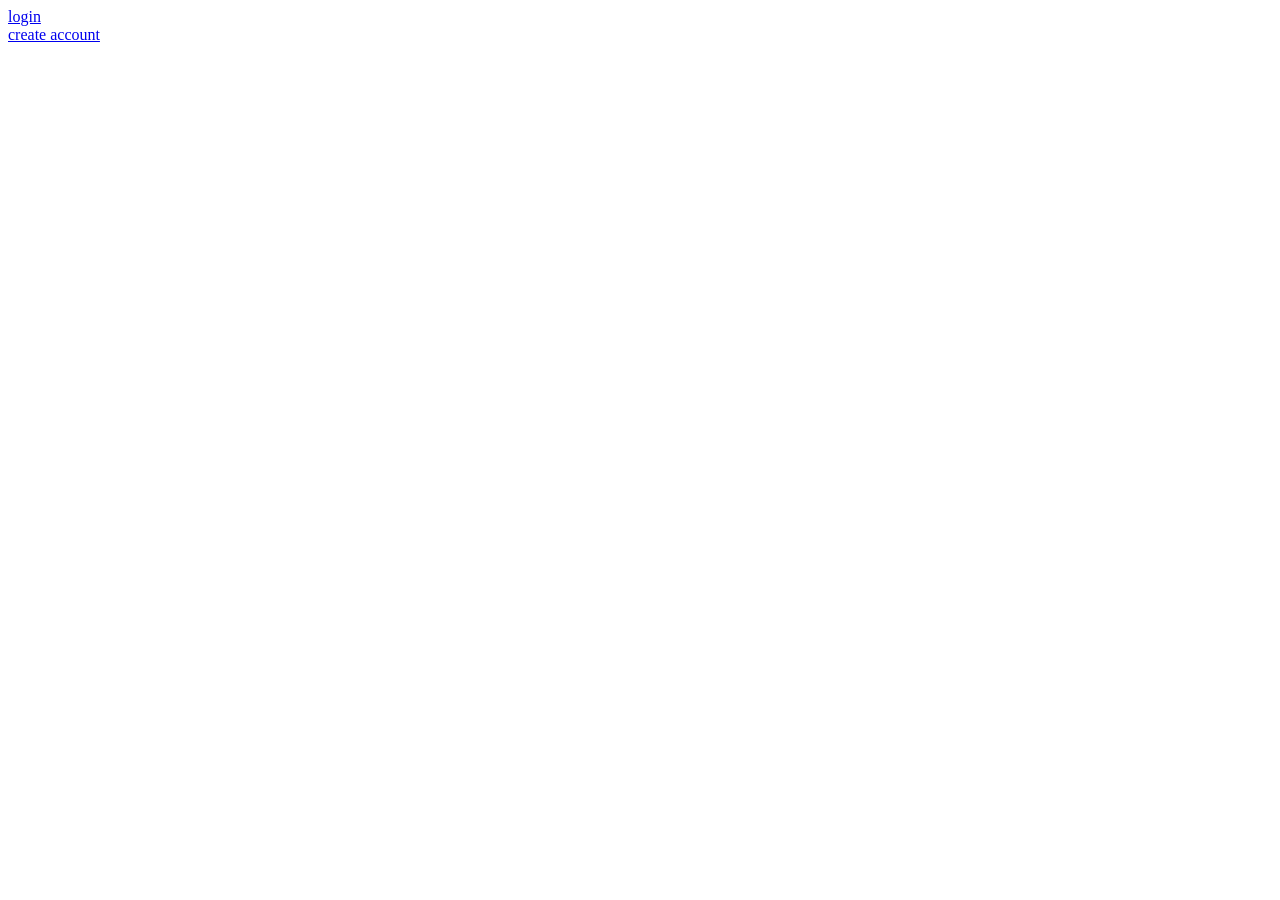
<file: src/main/resources/templates/index.html>
<!DOCTYPE html>
<html lang="pt-br">
<head>
<meta charset="UTF-8">
<meta name="viewport" content="width=device-width, initial-scale=1.0">
<meta http-equiv="X-UA-Compatible" content="ie=edge">
<title>Login</title>
</head>
<body>
	<div>
	<a href="/login">
		<label>login</label>
	</div>
	<div>
	<a href="/create-account">
	<label>create account</label>
	</a>
	</div>
</body>
</html>
</file>
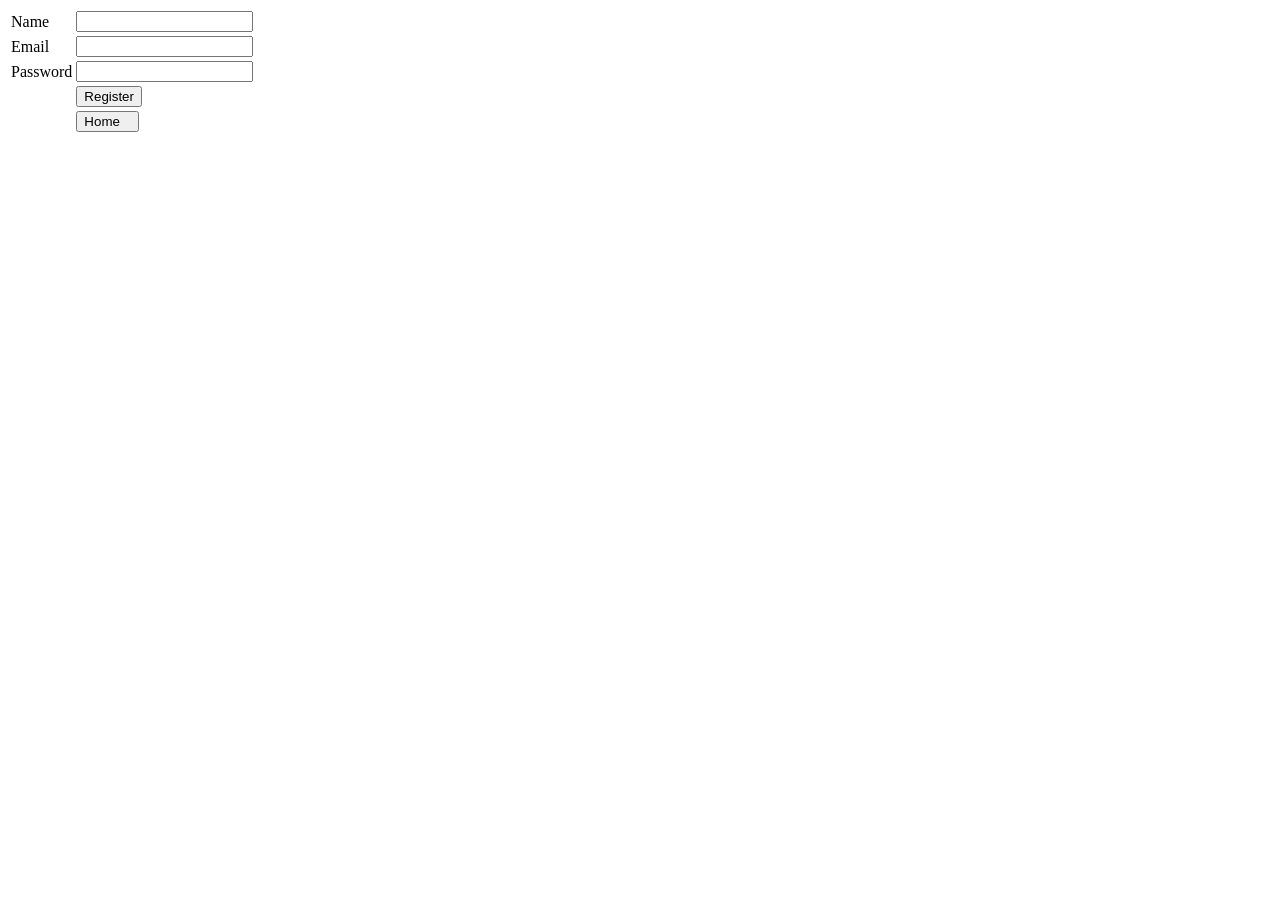
<file: src/main/resources/templates/create-account.html>
<!DOCTYPE html>
<html lang="pt-br" xmlns:th="http://www.thymeleaf.org">
<head>
<meta charset="UTF-8">
<title>Create account</title>
</head>
<body>
	<form action="save" method="post">
		<table>
			<tr>
				<td><label for="user-name">Name</label></td>
				<td><input type="text" name="name"></input></td>
			</tr>
			<tr>
				<td><label for="email">Email</label></td>
				<td><input type="text" name="email"></input></td>
			</tr>
			<tr>
				<td><label for="password">Password</label></td>
				<td><input type="password" name="password"></input></td>
			</tr>
			<tr>
				<td></td>
				<td><a href="/login"><input type="submit" value="Register"></input></a></td>
			</tr>
			<tr>
			<td>
				<td><a href="/"><input type="button" value="Home   "></input></a></td>
			</tr>
		</table>
	</form>
</body>
</html>
</file>
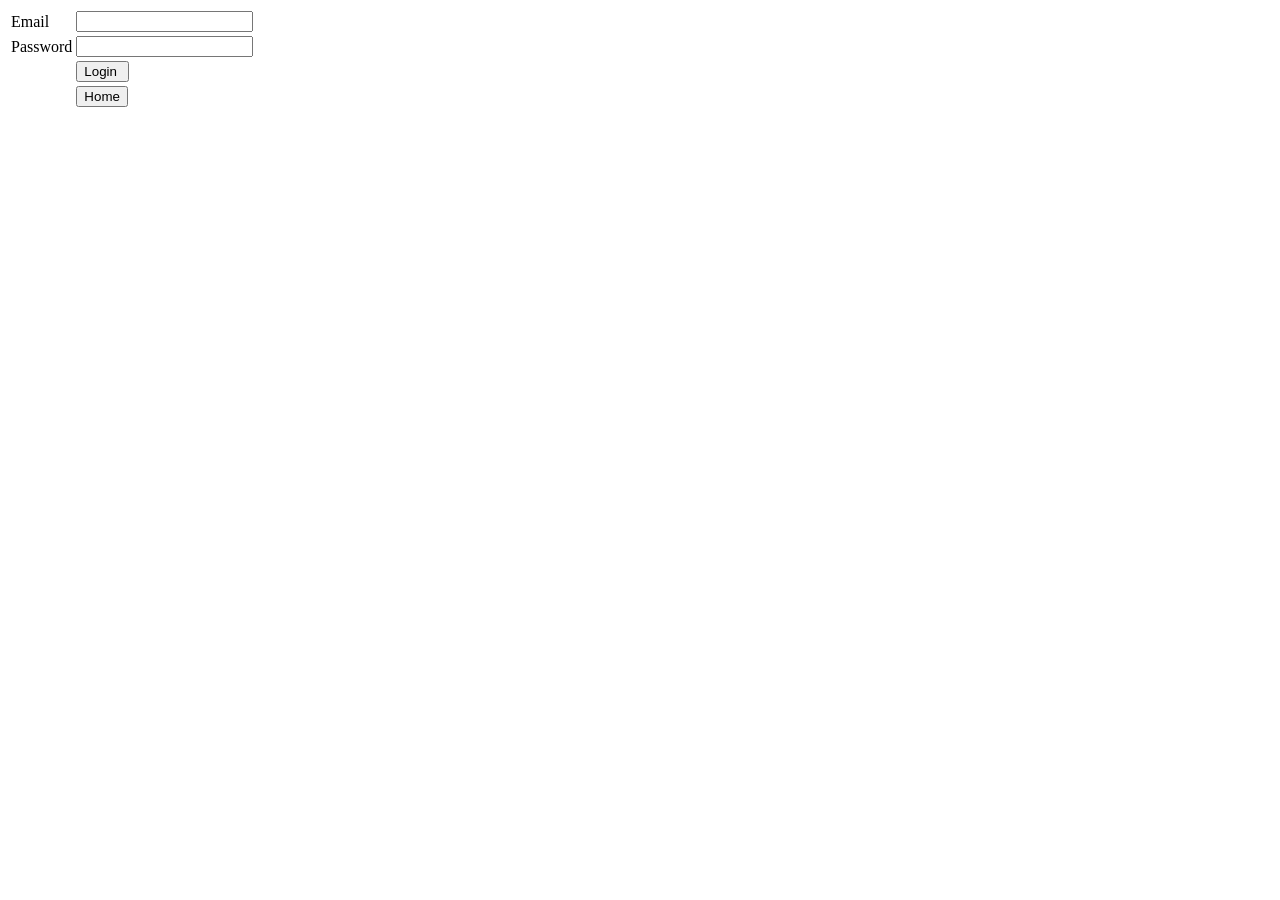
<file: src/main/resources/templates/login.html>
<!DOCTYPE html>
<html lang="pt-br">
<head>
<meta charset="UTF-8">
<meta name="viewport" content="width=device-width, initial-scale=1.0">
<meta http-equiv="X-UA-Compatible" content="ie=edge">
<title>Login</title>
</head>
<body>
	<form action="login" method="post">
		<table>
			<tr>
				<td><label for="email">Email</label></td>
				<td><input type="text" name="email"></input></td>
			</tr>
			<tr>
				<td><label for="password">Password</label></td>
				<td><input type="password" name="password"></input></td>
			</tr>
			<tr>
				<td></td>
				<td><input type="submit" value="Login "></input></td>
			</tr>
			<tr>
			<td>
				<td><a href="/"><input type="button" value="Home"></input></a></td>
			</tr>
		</table>
	</form>
</body>
</html>
</file>
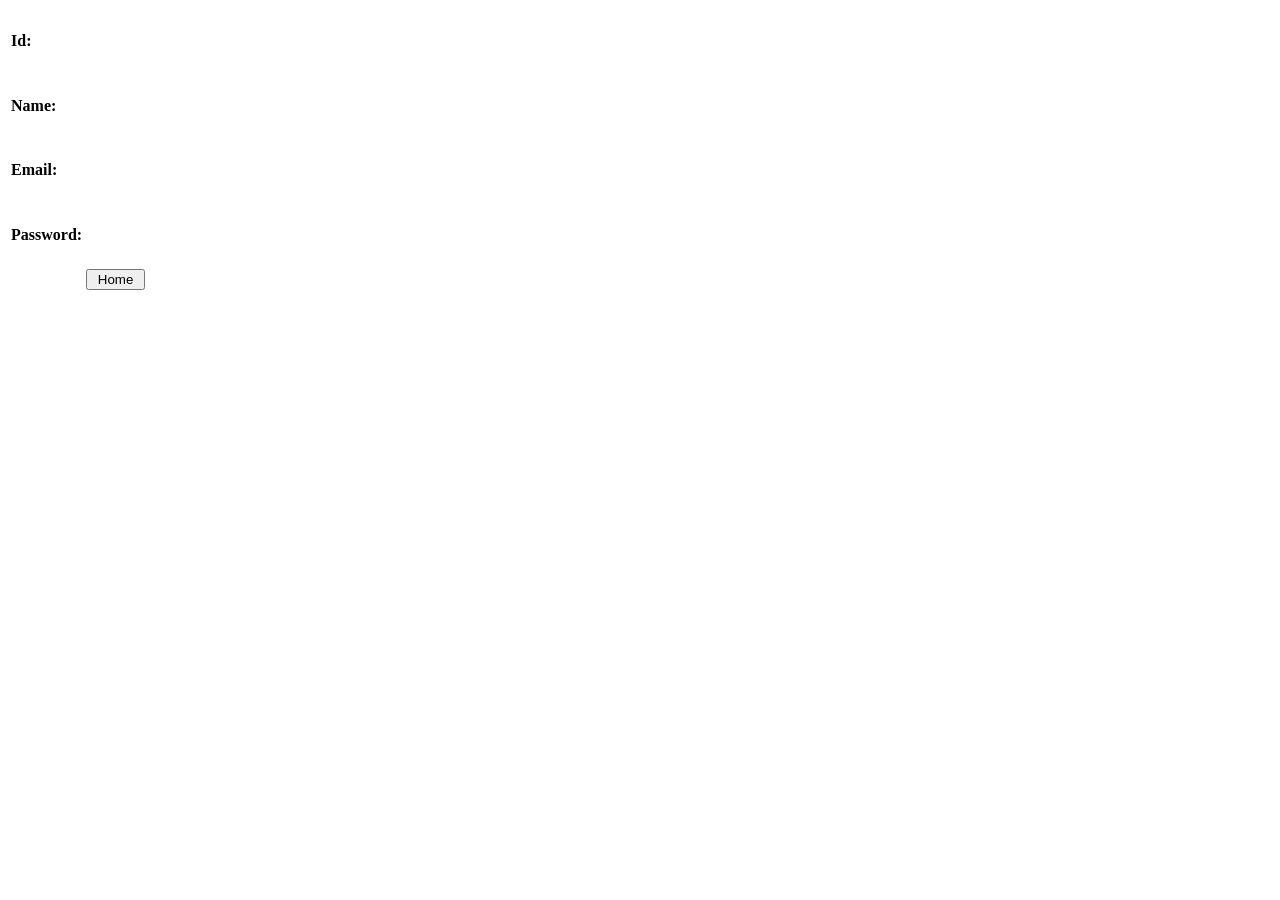
<file: src/main/resources/templates/user-page.html>
<!DOCTYPE html>
<html lang="pt-br" xmlns:th="http://www.thymeleaf.org">
<head>
<meta charset="UTF-8">
<title>Create account</title>
</head>
<body>
		<table>
			<tr>
				<td>
					<h4>Id:</h4>
				</td>
				<td>
					<h4 th:text="${userModel.userId}"></h4>
				</td>
			</tr>
			<tr>
				<td>
					<h4>Name:</h4>
				</td>
				<td>
					<h4 th:text="${userModel.name}"></h4>
				</td>
			</tr>
			<tr>
				<td>
					<h4>Email:</h4>
				</td>
				<td>
					<h4 th:text="${userModel.email}"></h4>
				</td>
			</tr>
			<tr>
				<td>
					<h4>Password:</h4>
				</td>
				<td>
					<h4 th:text="${userModel.password}"></h4>
				</td>
			</tr>
			<tr>
				<td>
				<td>
					<a href="/"><input type="button" value=" Home "></input></a>
				</td>
			</tr>
		</table>
</body>
</html>
</file>
